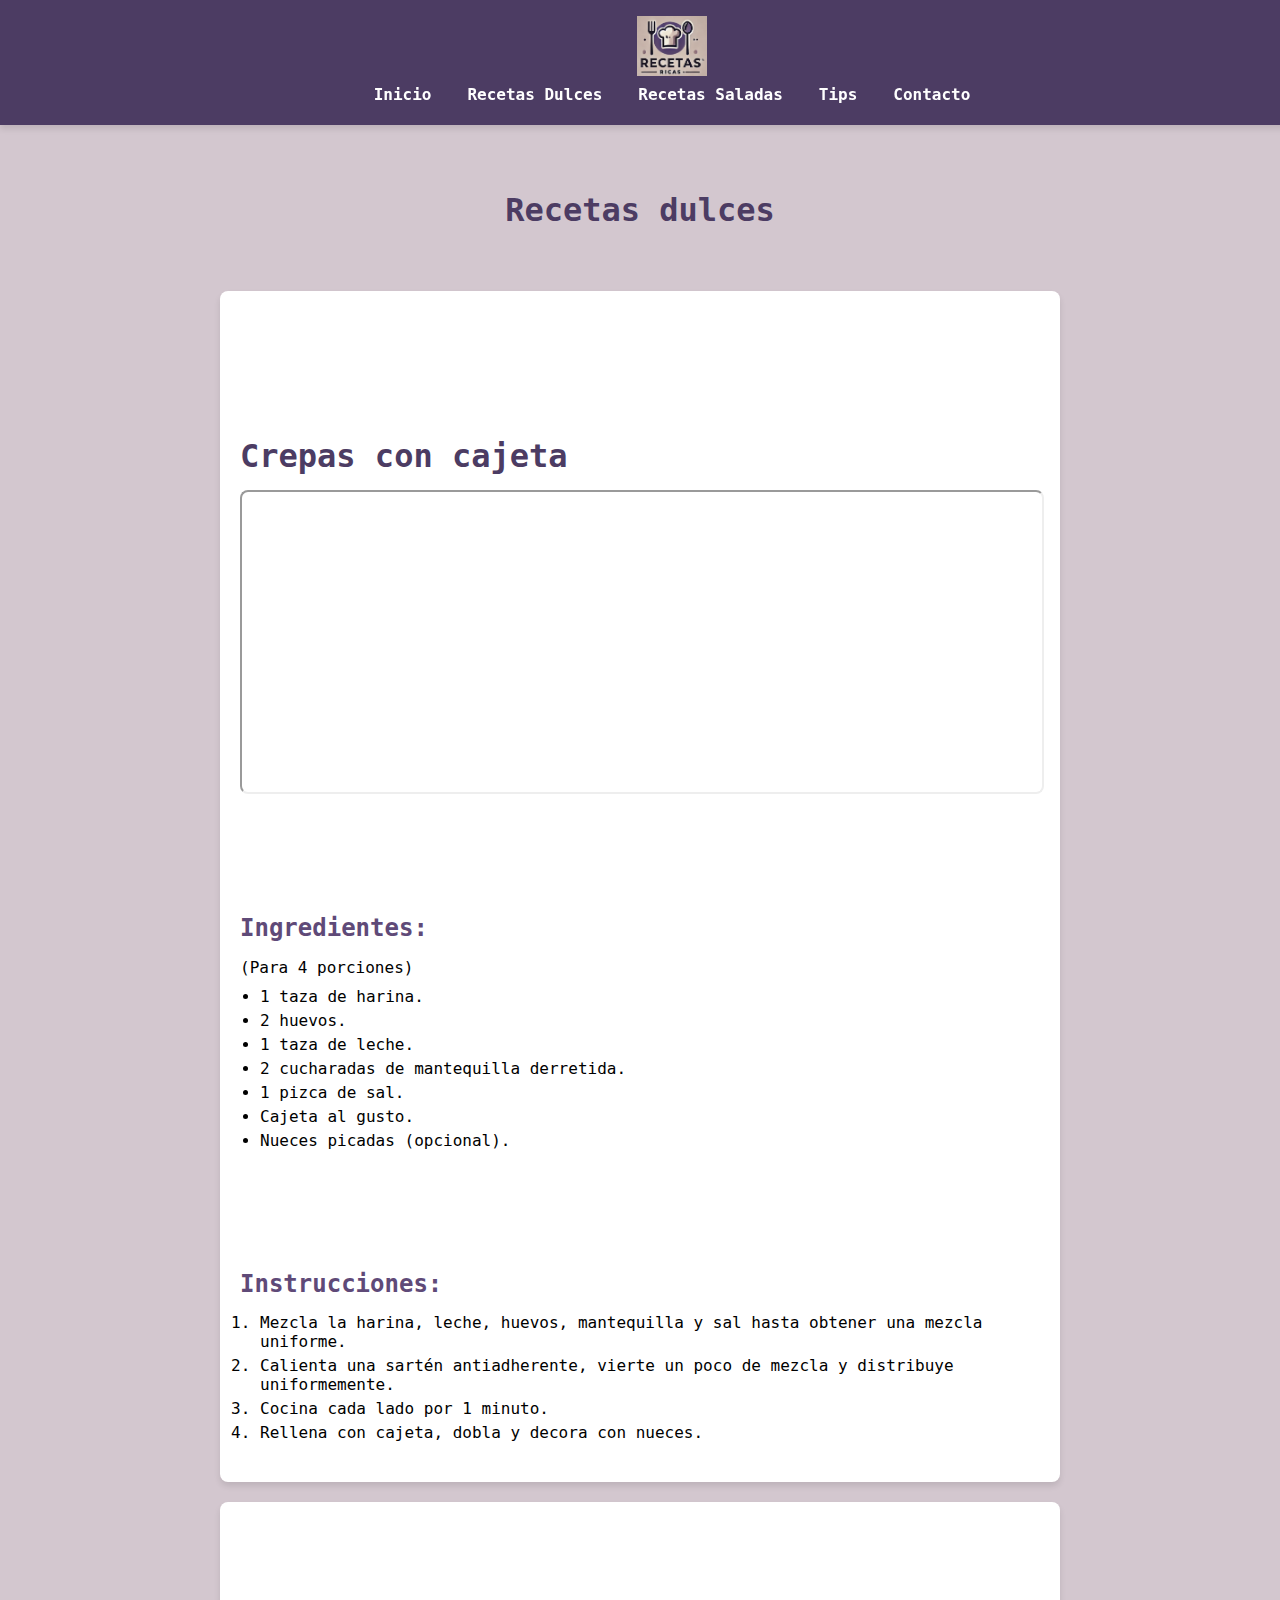
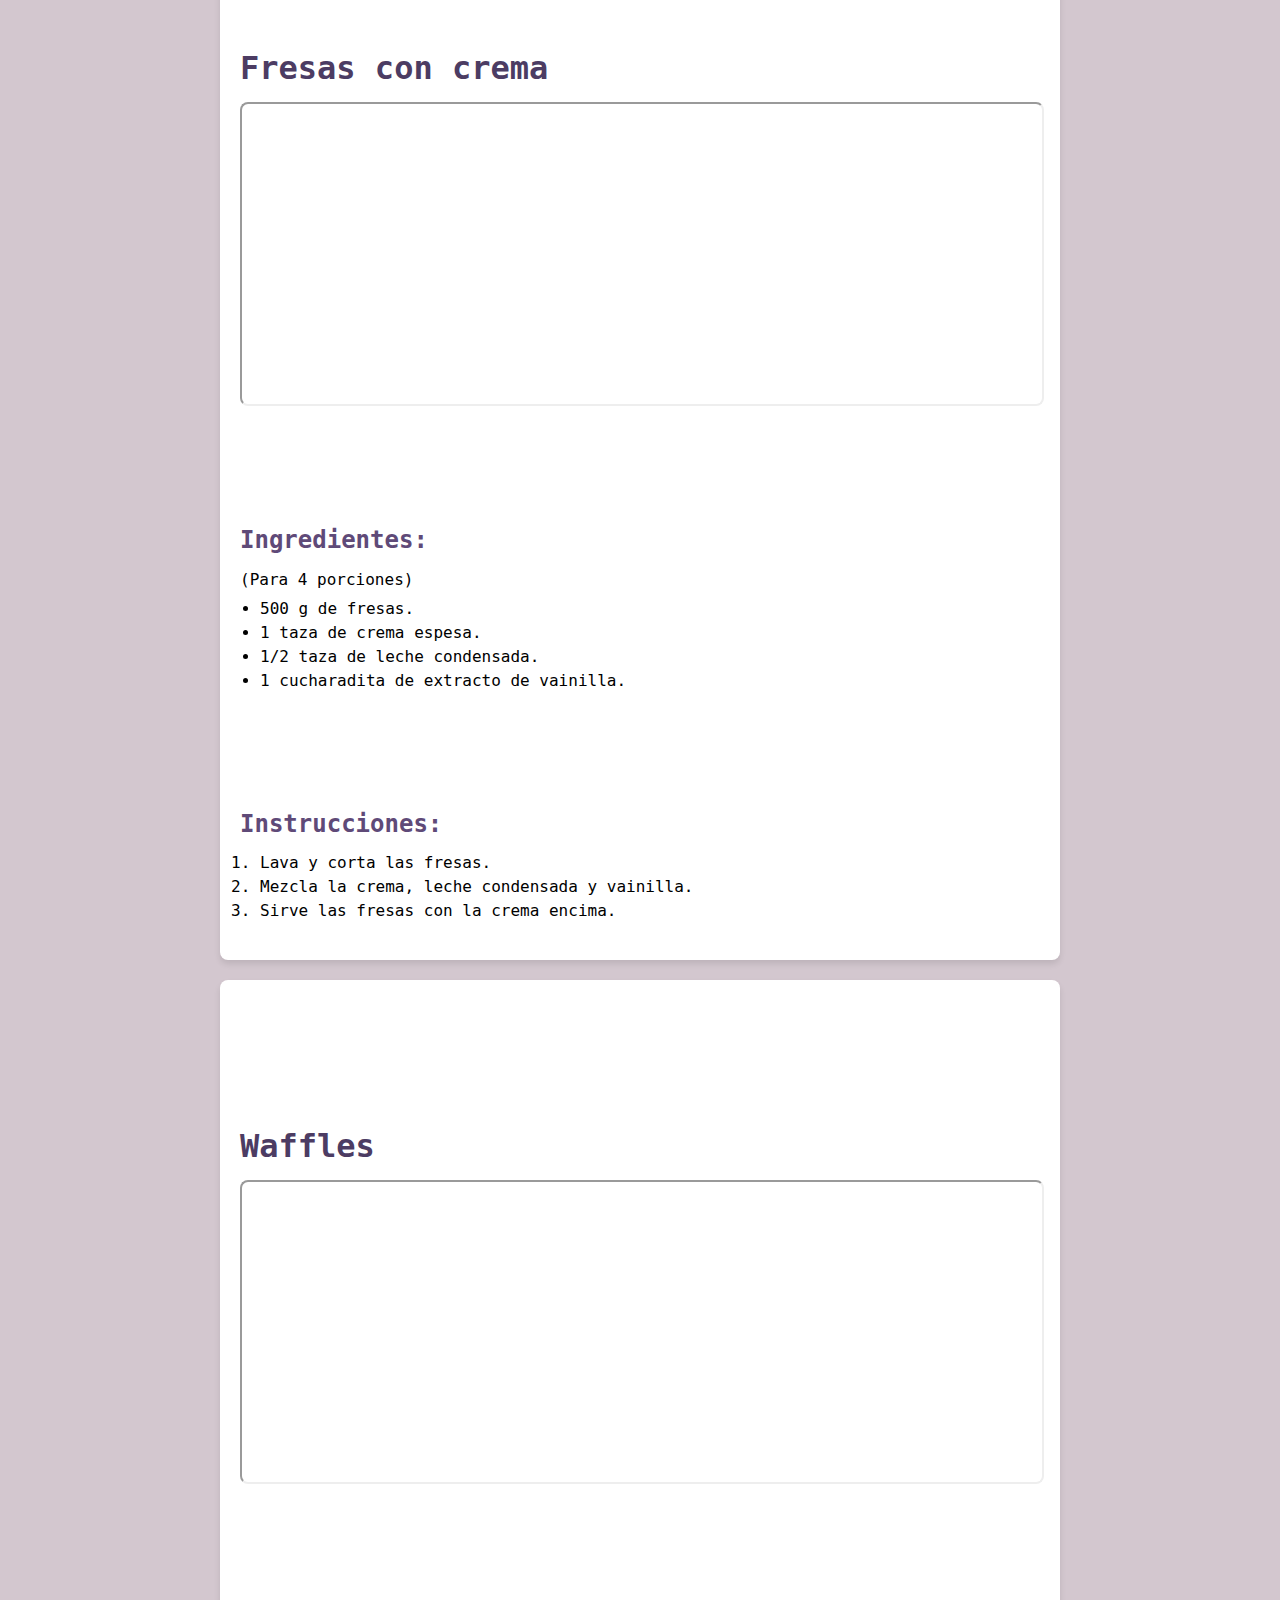
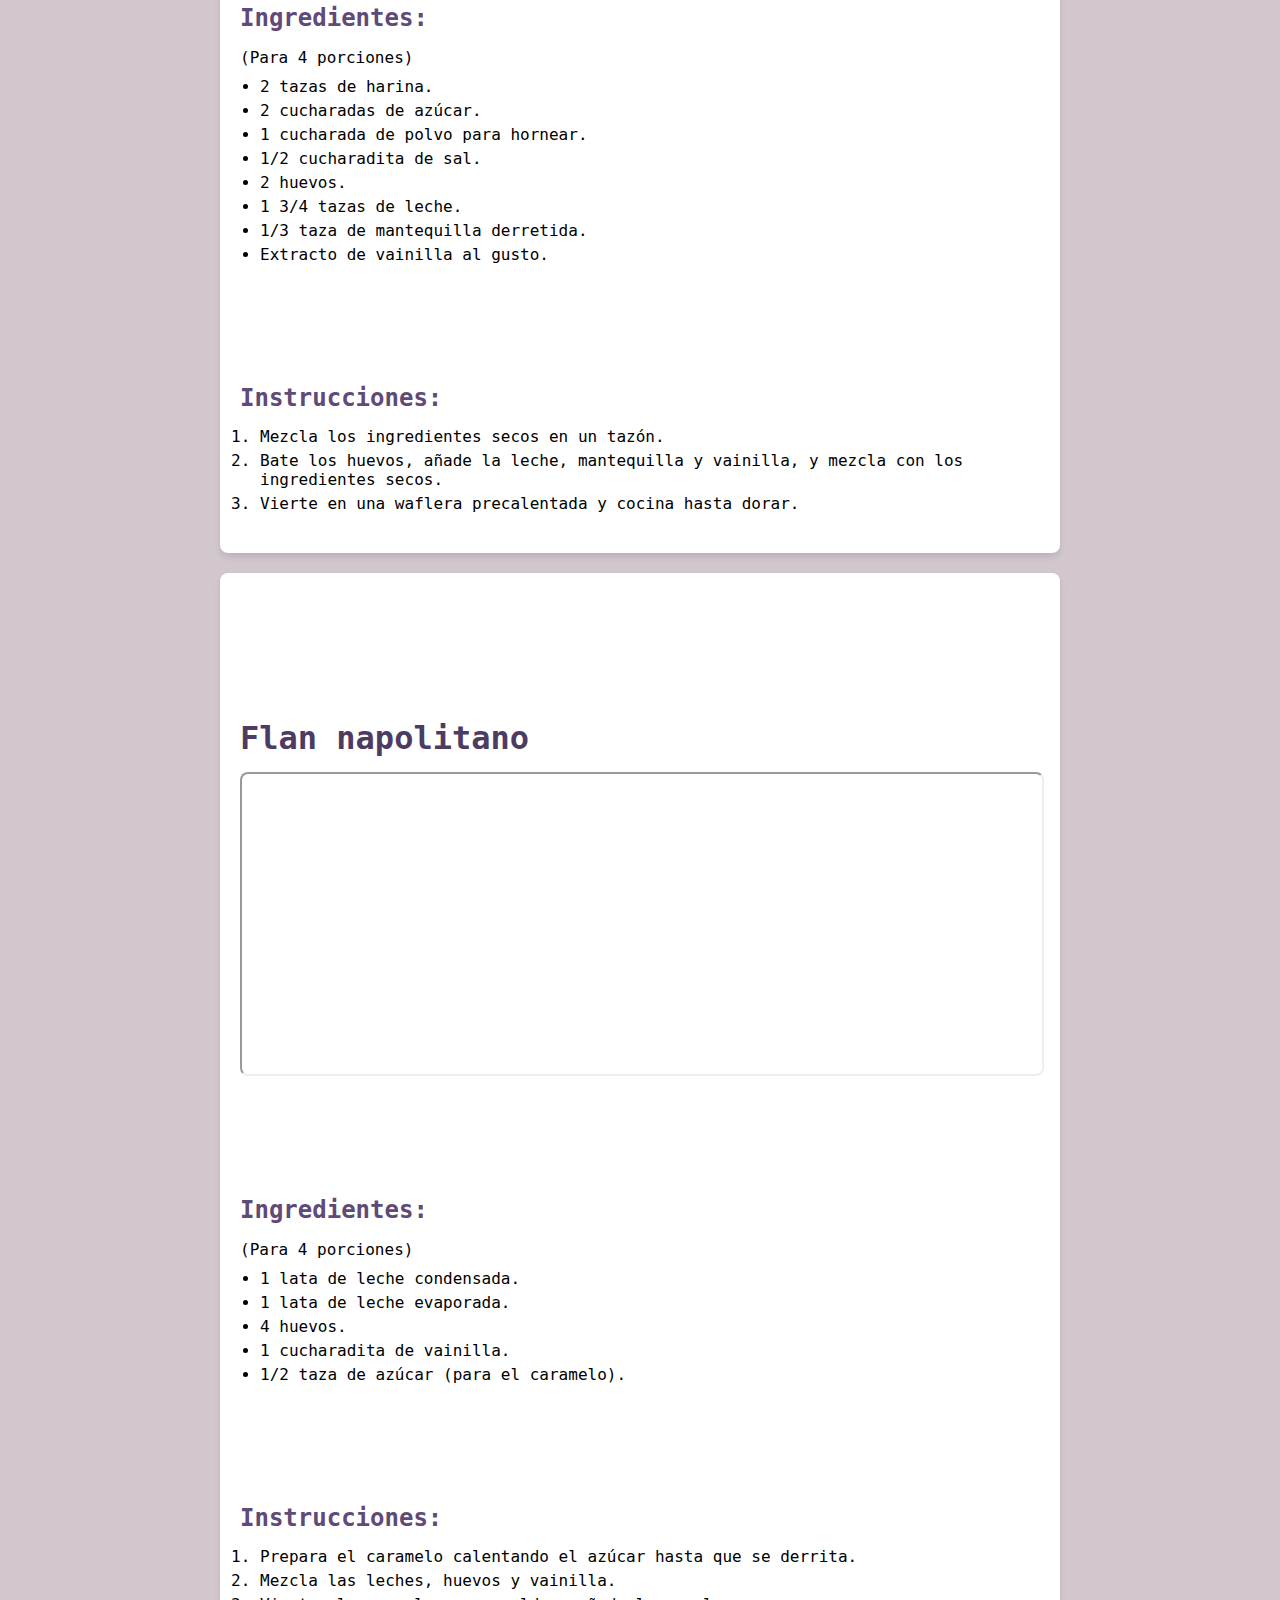
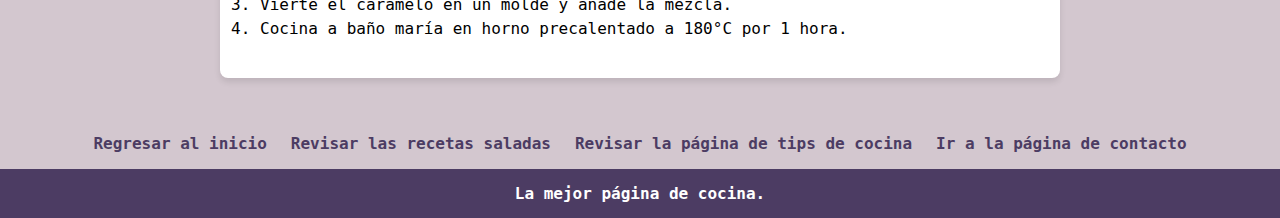
<file: paginas/RecetasDulces.html>
<!DOCTYPE html>
<html lang="en">
<head>
    <meta charset="UTF-8">
    <meta name="viewport" content="width=device-width, initial-scale=1.0">
    <meta name="description" content="recetas dulces faciles">
    <meta name="keywords" content="recetas, dulces, crepas, fresas con crema, waffles, flan napolitano">
    <link rel="stylesheet" href="../css/style.css">
    <title>Recetas Dulces</title>
</head>
<body>
    <header>
        <!-- Título de la página -->
        <h1>Recetas dulces</h1>
    </header>

    
     <!-- 🔹 Barra de Navegación -->
     <nav class="navbar">
        <a href="../index.html">
            <img src="../Imagenes/logo.webp" alt="Recetas Ricas Logo" class="logo">
        </a>
        <div class="nav-links">
            <a href="../index.html">Inicio</a>
            <a href="recetasDulces.html">Recetas Dulces</a>
            <a href="recetasSaladas.html">Recetas Saladas</a>
            <a href="tipsDeCocina.html">Tips</a>
            <a href="contacto.html">Contacto</a>
        </div>
    </nav>


    
    <main><!-- Recetas -->
        <!-- Crepas con cajeta -->
        <section class="recipe-section">
            <h2>Crepas con cajeta</h2>
            <iframe 
                src="https://www.youtube.com/embed/IO7-nEL9hHE" 
                title="Crepas con cajeta"
                allowfullscreen>
            </iframe>
            <h3>Ingredientes:</h3>
            <p>(Para 4 porciones)</p>
            <ul>
                <li>1 taza de harina.</li>
                <li>2 huevos.</li>
                <li>1 taza de leche.</li>
                <li>2 cucharadas de mantequilla derretida.</li>
                <li>1 pizca de sal.</li>
                <li>Cajeta al gusto.</li>
                <li>Nueces picadas (opcional).</li>
            </ul>
            <h3>Instrucciones:</h3>
            <ol>
                <li>Mezcla la harina, leche, huevos, mantequilla y sal hasta obtener una mezcla uniforme.</li>
                <li>Calienta una sartén antiadherente, vierte un poco de mezcla y distribuye uniformemente.</li>
                <li>Cocina cada lado por 1 minuto.</li>
                <li>Rellena con cajeta, dobla y decora con nueces.</li>
            </ol>
        </section>
    
        <!-- Fresas con crema -->
        <section class="recipe-section">
            <h2>Fresas con crema</h2>
            <iframe 
                src="https://www.youtube.com/embed/tpCXKaHdiew" 
                title="Fresas con crema"
                allowfullscreen>
            </iframe>
            <h3>Ingredientes:</h3>
            <p>(Para 4 porciones)</p>
            <ul>
                <li>500 g de fresas.</li>
                <li>1 taza de crema espesa.</li>
                <li>1/2 taza de leche condensada.</li>
                <li>1 cucharadita de extracto de vainilla.</li>
            </ul>
            <h3>Instrucciones:</h3>
            <ol>
                <li>Lava y corta las fresas.</li>
                <li>Mezcla la crema, leche condensada y vainilla.</li>
                <li>Sirve las fresas con la crema encima.</li>
            </ol>
        </section>
    
        <!-- Waffles -->
        <section class="recipe-section">
            <h2>Waffles</h2>
            <iframe 
                src="https://www.youtube.com/embed/IO7-nEL9hHE" 
                title="Waffles"
                allowfullscreen>
            </iframe>
            <h3>Ingredientes:</h3>
            <p>(Para 4 porciones)</p>
            <ul>
                <li>2 tazas de harina.</li>
                <li>2 cucharadas de azúcar.</li>
                <li>1 cucharada de polvo para hornear.</li>
                <li>1/2 cucharadita de sal.</li>
                <li>2 huevos.</li>
                <li>1 3/4 tazas de leche.</li>
                <li>1/3 taza de mantequilla derretida.</li>
                <li>Extracto de vainilla al gusto.</li>
            </ul>
            <h3>Instrucciones:</h3>
            <ol>
                <li>Mezcla los ingredientes secos en un tazón.</li>
                <li>Bate los huevos, añade la leche, mantequilla y vainilla, y mezcla con los ingredientes secos.</li>
                <li>Vierte en una waflera precalentada y cocina hasta dorar.</li>
            </ol>
        </section>
    
        <!-- Flan napolitano -->
        <section class="recipe-section">
            <h2>Flan napolitano</h2>
            <iframe 
                src="https://www.youtube.com/embed/HJjjS7bPBNE" 
                title="Flan napolitano"
                allowfullscreen>
            </iframe>
            <h3>Ingredientes:</h3>
            <p>(Para 4 porciones)</p>
            <ul>
                <li>1 lata de leche condensada.</li>
                <li>1 lata de leche evaporada.</li>
                <li>4 huevos.</li>
                <li>1 cucharadita de vainilla.</li>
                <li>1/2 taza de azúcar (para el caramelo).</li>
            </ul>
            <h3>Instrucciones:</h3>
            <ol>
                <li>Prepara el caramelo calentando el azúcar hasta que se derrita.</li>
                <li>Mezcla las leches, huevos y vainilla.</li>
                <li>Vierte el caramelo en un molde y añade la mezcla.</li>
                <li>Cocina a baño maría en horno precalentado a 180°C por 1 hora.</li>
            </ol>
        </section>
    </main>
    
    <!-- Navegación -->
    <nav class="footer-links">
        <a href="../index.html">Regresar al inicio</a>
        <a href="recetasSaladas.html">Revisar las recetas saladas</a>
        <a href="tipsDeCocina.html">Revisar la página de tips de cocina</a>
        <a href="contacto.html">Ir a la página de contacto</a>
    </nav>

    <!-- Footer -->
    <footer>La mejor página de cocina.</footer>
</body>
</html>
</file>
<file: css/style.css>
@charset "UTF-8";
body {
  text-align: center;
  margin: 0;
  padding: 0;
  background-color: #D3C7CF;
  font-family: "Monospace", sans-serif;
  padding-top: 100px; /* 🔹 Aumentamos un poco el padding-top */
}

.navbar {
  position: fixed;
  top: 0;
  left: 0;
  width: 100%;
  background-color: #4c3c63;
  padding: 1rem 2rem;
  box-shadow: 0 4px 6px rgba(0, 0, 0, 0.1);
  z-index: 1000;
  display: flex;
  flex-direction: column;
  align-items: center;
  height: auto;
}

.nav-links {
  display: flex;
  flex-wrap: wrap;
  gap: 1rem;
  justify-content: center;
  width: 100%;
  text-align: center;
}

.nav-links a {
  color: #ffffff;
  text-decoration: none;
  font-size: 1rem;
  font-weight: bold;
  padding: 5px 10px;
  transition: color 0.3s ease;
}

.nav-links a:hover {
  color: #5f4a78;
}

/* 🔹 Ajuste del contenido principal */
main {
  padding-top: 50px; /* 🔹 Más espacio para separar del navbar */
  padding-bottom: 20px;
}

/* 🔹 Ajuste de encabezados */
h1, h2, h3 {
  padding-top: 100px; /* 🔹 Separamos los títulos aún más */
}

/* 🔹 Responsive para pantallas pequeñas (max-width: 428px) */
@media (max-width: 450px) {
  .navbar {
    flex-direction: column;
    align-items: center;
    padding: 0.8rem 1rem;
    height: auto;
  }
  .nav-links {
    display: flex;
    flex-direction: column;
    gap: 0.8rem;
    width: 100%;
  }
  .nav-links a {
    display: block;
    padding: 0.5rem;
    font-size: 0.9rem;
  }
  main {
    padding-top: 120px; /* 🔹 Aumentamos el espacio para evitar solapamiento */
  }
  h1, h2, h3 {
    padding-top: 120px; /* 🔹 Ajuste final para que los títulos sean visibles */
  }
}
@keyframes spin {
  from {
    transform: rotate(0deg);
  }
  to {
    transform: rotate(360deg);
  }
}
.logo {
  animation: spin 1.5s linear;
}

.logo {
  height: 60px; /* Ajusta el tamaño del logo */
  width: auto; /* Mantiene la proporción */
}

@keyframes fadeIn {
  from {
    opacity: 0;
    transform: translateY(20px);
  }
  to {
    opacity: 1;
    transform: translateY(0);
  }
}
.fade-in {
  animation: fadeIn 1.5s ease-out;
}

p.fade-in {
  animation: fadeIn 1.5s ease-out;
  font-size: 1.2rem;
  font-weight: 500;
  color: #4c3c63;
  text-align: center;
  line-height: 1.6;
  max-width: 800px;
  margin: 20px auto;
  padding: 10px 15px;
}

@media (max-width: 768px) {
  .navbar {
    padding: 0.8rem 1.5rem;
    height: auto; /* Reduce la altura */
    width: 100%;
  }
  .main-content {
    margin-top: 80px; /* Ajustar según navbar más pequeña */
  }
}
@media (max-width: 468px) {
  .navbar {
    flex-direction: column;
    align-items: center;
    padding: 0.8rem 1.5rem;
    grid-template-columns: 2fr;
  }
  .nav-links {
    display: grid;
    grid-template-columns: repeat(2, 1fr); /* Dos columnas */
    gap: 1rem;
    width: 100%;
    text-align: center;
    justify-content: center;
    width: 100%;
  }
  .nav-links a {
    justify-content: center;
    padding: 0.5rem;
  }
  .main-content {
    margin-top: 100px; /* Ajustar para evitar solapamiento */
  }
}
h1 {
  color: #4c3c63;
}

body {
  margin-top: 0;
  padding-top: 70px;
}

.recipe-container {
  display: grid;
  grid-template-columns: repeat(auto-fit, minmax(250px, 1fr));
  gap: 20px;
  padding: 20px;
  max-width: 1200px;
  margin: 0 auto;
}
.recipe-container .recipe-card {
  background-color: #ffffff;
  border-radius: 8px;
  box-shadow: 0 4px 6px rgba(0, 0, 0, 0.1);
  padding: 20px;
  overflow: hidden;
  transition: transform 0.2s ease-in-out;
}
.recipe-container .recipe-card:hover {
  transform: scale(1.05);
}
.recipe-container .recipe-card .recipe-img {
  width: 100%;
  height: 150px;
  border-radius: 8px;
  object-fit: cover;
  margin-bottom: 15px;
}
.recipe-container .recipe-card .recipe-content {
  text-align: left;
}
.recipe-container .recipe-card .recipe-content .recipe-link {
  font-size: 1.2rem;
  color: #4c3c63;
  text-decoration: none;
  font-weight: bold;
  transition: color 0.3s ease;
}
.recipe-container .recipe-card .recipe-content .recipe-link:hover {
  color: #5f4a78;
}
.recipe-container .recipe-card .recipe-content .recipe-description {
  font-size: 1rem;
  color: #5f4a78;
  margin: 10px 0;
}

.recipe-section {
  background-color: #ffffff;
  border-radius: 8px;
  box-shadow: 0 4px 6px rgba(0, 0, 0, 0.1);
  padding: 20px;
  max-width: 800px;
  margin: 20px auto;
  text-align: left;
}
.recipe-section h2 {
  font-size: 2rem;
  font-weight: bold;
  color: #4c3c63;
  margin-bottom: 15px;
}
.recipe-section iframe {
  display: block;
  width: 100%;
  height: 300px;
  border-radius: 8px;
  margin: 15px 0;
}
.recipe-section h3 {
  font-size: 1.5rem;
  font-weight: bold;
  color: #5f4a78;
  margin: 20px 0 15px;
}
.recipe-section p {
  font-size: 1rem;
  color: black;
  margin-bottom: 10px;
}
.recipe-section ul, .recipe-section ol {
  margin: 10px 0 20px;
  padding-left: 20px;
  font-size: 1rem;
  color: black;
}
.recipe-section ul li, .recipe-section ol li {
  margin-bottom: 5px;
}
.recipe-section ol {
  list-style-type: decimal;
}
.recipe-section ul {
  list-style-type: disc;
}

.footer-links {
  display: flex;
  justify-content: center;
  gap: 1.5rem;
  padding: 1rem 0;
  font-size: 1rem;
  color: #4c3c63;
}
.footer-links a {
  color: #4c3c63;
  text-decoration: none;
  font-weight: bold;
  transition: color 0.3s ease;
}
.footer-links a:hover {
  color: #5f4a78;
}

footer {
  background-color: #4c3c63; /* Fondo morado a juego con el navbar */
  color: #ffffff; /* Texto blanco para contraste */
  text-align: center;
  padding: 15px;
  font-size: 1rem;
  font-weight: bold;
}

.tips-section {
  background: none;
  box-shadow: none;
  padding: 0;
  text-align: center;
}

.tips-section h1, .tips-section h2 {
  margin-top: 30px;
  margin-bottom: 15px;
}

.tips-section h1 {
  font-size: 60px;
  color: #4c3c63;
  text-align: center;
}

.tips-section h2 {
  font-size: 30;
  color: #5f4a78;
  text-align: center;
}

.tip-card {
  background-color: #ffffff;
  border-radius: 8px;
  box-shadow: 0 4px 6px rgba(0, 0, 0, 0.1);
  padding: 10px;
  text-align: left;
  transition: transform 0.3s ease, box-shadow 0.3s ease;
  margin: 15px;
}
.tip-card:hover {
  transform: scale(1.05);
  box-shadow: 0 6px 10px rgba(0, 0, 0, 0.15);
}
.tip-card p {
  font-size: 1rem;
  color: #4c3c63;
  line-height: 1.5;
  margin: 0;
}

@media (max-width: 768px) {
  .tips-section {
    grid-template-columns: repeat(2, 1fr);
    gap: 10px;
  }
  .tips-section h1 {
    font-size: 40px;
    margin-bottom: 0;
  }
  .tips-section h2 {
    font-size: 20px;
    margin-top: 5px;
  }
}
@media (max-width: 428px) {
  .tips-section {
    grid-template-columns: 1fr;
    gap: 10px;
  }
  .tips-section h1 {
    font-size: 30px;
  }
  .tips-section h2 {
    font-size: 15px;
  }
  .tip-card {
    padding: 10px;
  }
}
main {
  text-align: center;
  padding: 20px;
}
main p {
  font-size: 1.2rem;
  color: #4c3c63;
  margin-bottom: 20px;
}

.contact-form {
  background-color: #ffffff;
  border-radius: 8px;
  box-shadow: 0 4px 6px rgba(0, 0, 0, 0.1);
  padding: 20px;
  max-width: 600px;
  margin: 20px auto;
  text-align: left;
}
.contact-form form {
  display: flex;
  flex-direction: column;
  gap: 15px;
}
.contact-form label {
  font-size: 1rem;
  font-weight: bold;
  color: #4c3c63;
}
.contact-form input,
.contact-form textarea {
  width: 100%;
  padding: 10px;
  font-size: 1rem;
  border: 1px solid #ccc;
  border-radius: 8px;
  background-color: #f9f9f9;
  outline: none;
  transition: border-color 0.3s ease;
}
.contact-form input:focus,
.contact-form textarea:focus {
  border-color: #5f4a78;
}
.contact-form textarea {
  resize: vertical;
  height: 100px;
}
.contact-form input[type=submit] {
  background-color: #4c3c63;
  color: #ffffff;
  border: none;
  padding: 10px 20px;
  font-size: 1.2rem;
  font-weight: bold;
  border-radius: 8px;
  cursor: pointer;
  transition: background-color 0.3s ease;
}
.contact-form input[type=submit]:hover {
  background-color: #5f4a78;
}

blockquote {
  font-style: italic;
  color: #5a3e85;
  border-left: 4px solid #8a6cc5;
  padding: 10px 20px;
  margin: 20px auto;
  max-width: 600px;
  text-align: center;
  font-size: 1.2rem;
}

@media (max-width: 768px) {
  .contact-form {
    padding: 15px;
  }
  input,
  textarea {
    font-size: 0.9rem;
  }
  input[type=submit] {
    font-size: 1rem;
  }
}
@media (max-width: 428px) {
  .contact-form {
    padding: 10px;
  }
  input,
  textarea {
    font-size: 0.8rem;
  }
}

/*# sourceMappingURL=style.css.map */
</file>
